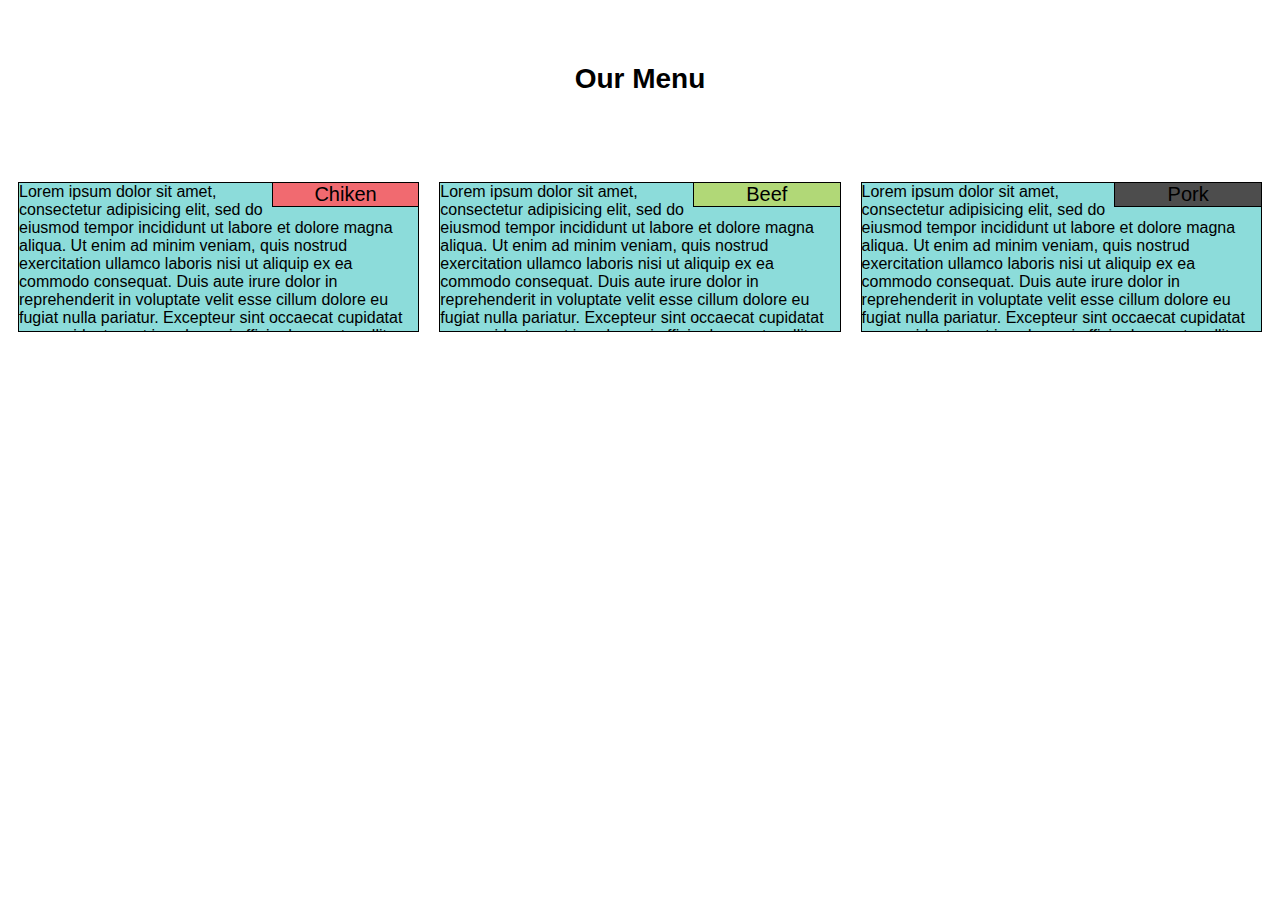
<file: mod-2-project/index.html>
<!DOCTYPE html>
<html>
<head>
	<title>Mod 2 Assignment</title>
	<meta charset="utf-8">
	<meta name="viewport" content="width=device-width, initial-scale=1">
	<link rel="stylesheet" href="css/styles.css"
	
</head>
<body>
	<br>
<br>

	<h1> Our Menu</h1>
<br>
<br>
<br>
<br>
<div class="row">
  <div class="col-lg-4 col-md-6 col-sm-12 margin">
  	<div class="rowtitle" id="chicken">Chiken</div>
  	<p>Lorem ipsum dolor sit amet, consectetur adipisicing elit, sed do eiusmod
  	tempor incididunt ut labore et dolore magna aliqua. Ut enim ad minim veniam,
  	quis nostrud exercitation ullamco laboris nisi ut aliquip ex ea commodo
  	consequat. Duis aute irure dolor in reprehenderit in voluptate velit esse
  	cillum dolore eu fugiat nulla pariatur. Excepteur sint occaecat cupidatat non
  	proident, sunt in culpa qui officia deserunt mollit anim id est laborum.</p>
  </div>
  <div class="col-lg-4 col-md-6 col-sm-12 margin">
  	<div class="rowtitle" id="beef">Beef</div>
  	<p>Lorem ipsum dolor sit amet, consectetur adipisicing elit, sed do eiusmod
  	tempor incididunt ut labore et dolore magna aliqua. Ut enim ad minim veniam,
  	quis nostrud exercitation ullamco laboris nisi ut aliquip ex ea commodo
  	consequat. Duis aute irure dolor in reprehenderit in voluptate velit esse
  	cillum dolore eu fugiat nulla pariatur. Excepteur sint occaecat cupidatat non
  	proident, sunt in culpa qui officia deserunt mollit anim id est laborum.</p>
  </div>
  <div class="col-lg-4 col-md-12 col-sm-12 margin" >
  	<div class="rowtitle" id="pork">Pork</div>
  	<p>Lorem ipsum dolor sit amet, consectetur adipisicing elit, sed do eiusmod
  	tempor incididunt ut labore et dolore magna aliqua. Ut enim ad minim veniam,
  	quis nostrud exercitation ullamco laboris nisi ut aliquip ex ea commodo
  	consequat. Duis aute irure dolor in reprehenderit in voluptate velit esse
  	cillum dolore eu fugiat nulla pariatur. Excepteur sint occaecat cupidatat non
  	proident, sunt in culpa qui officia deserunt mollit anim id est laborum.Lorem ipsum dolor sit amet, consectetur adipisicing elit, sed do eiusmod
  	tempor incididunt ut labore et dolore magna aliqua. Ut enim ad minim veniam,
  	quis nostrud exercitation ullamco laboris nisi ut aliquip ex ea commodo
  	consequat. Duis aute irure dolor in reprehenderit in voluptate velit esse
  	cillum dolore eu fugiat nulla pariatur. Excepteur sint occaecat cupidatat non
  	proident, sunt in culpa qui officia deserunt mollit anim id est laborum.</p>
  </div>
 </div>

</body>
</html>
</file>
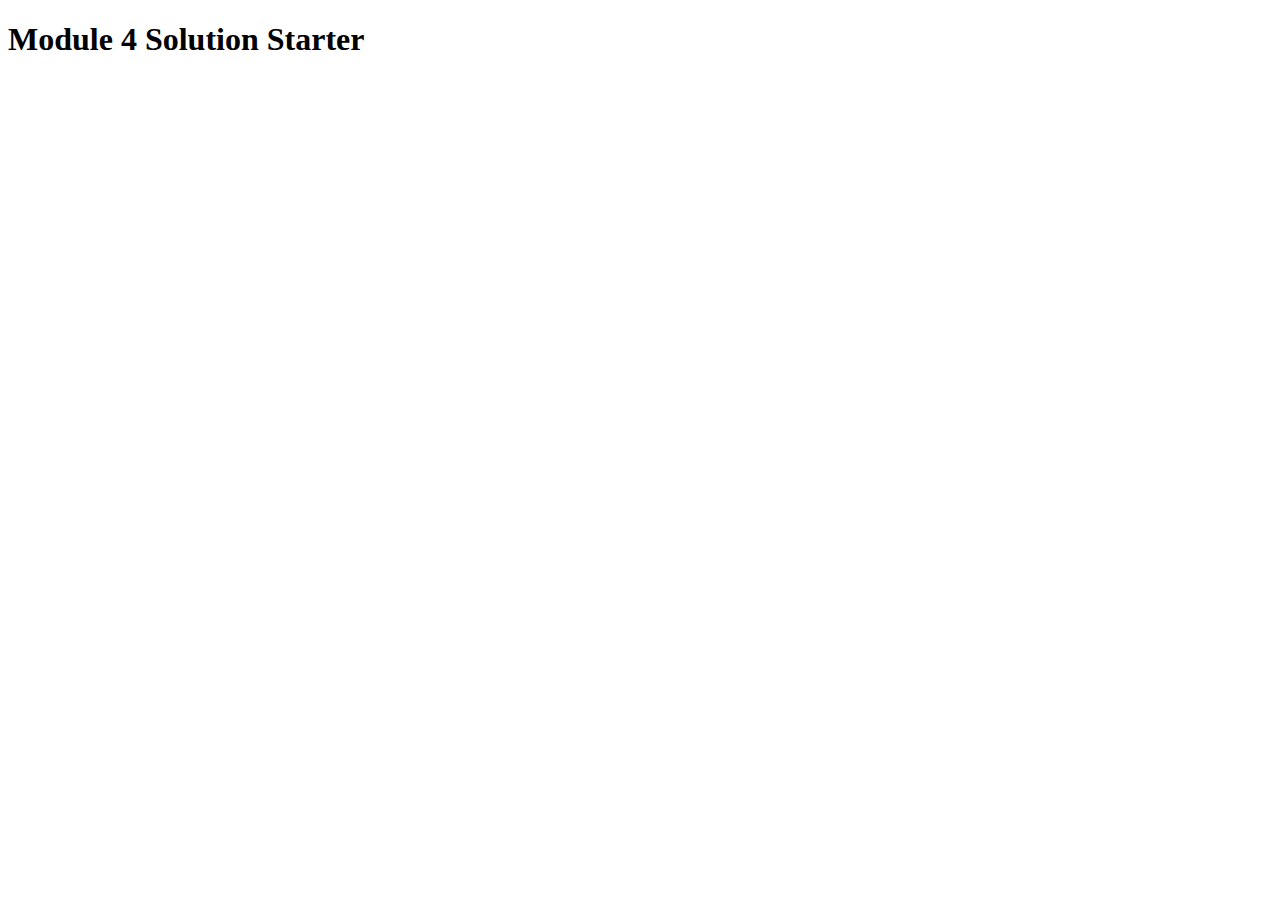
<file: mod-4-project/index.html>
<!DOCTYPE html>
<html>
<head>
  <meta charset="utf-8">
  <title>Module 4 Solution Starter</title>
  <script>
    var names = []; // DO NOT REMOVE
  </script>
  <script src="SpeakHello.js"></script>
  <script src="SpeakGoodBye.js"></script>
  <script src="script.js"></script>
</head>
<body>
  <h1>Module 4 Solution Starter</h1>
</body>
</html>
</file>
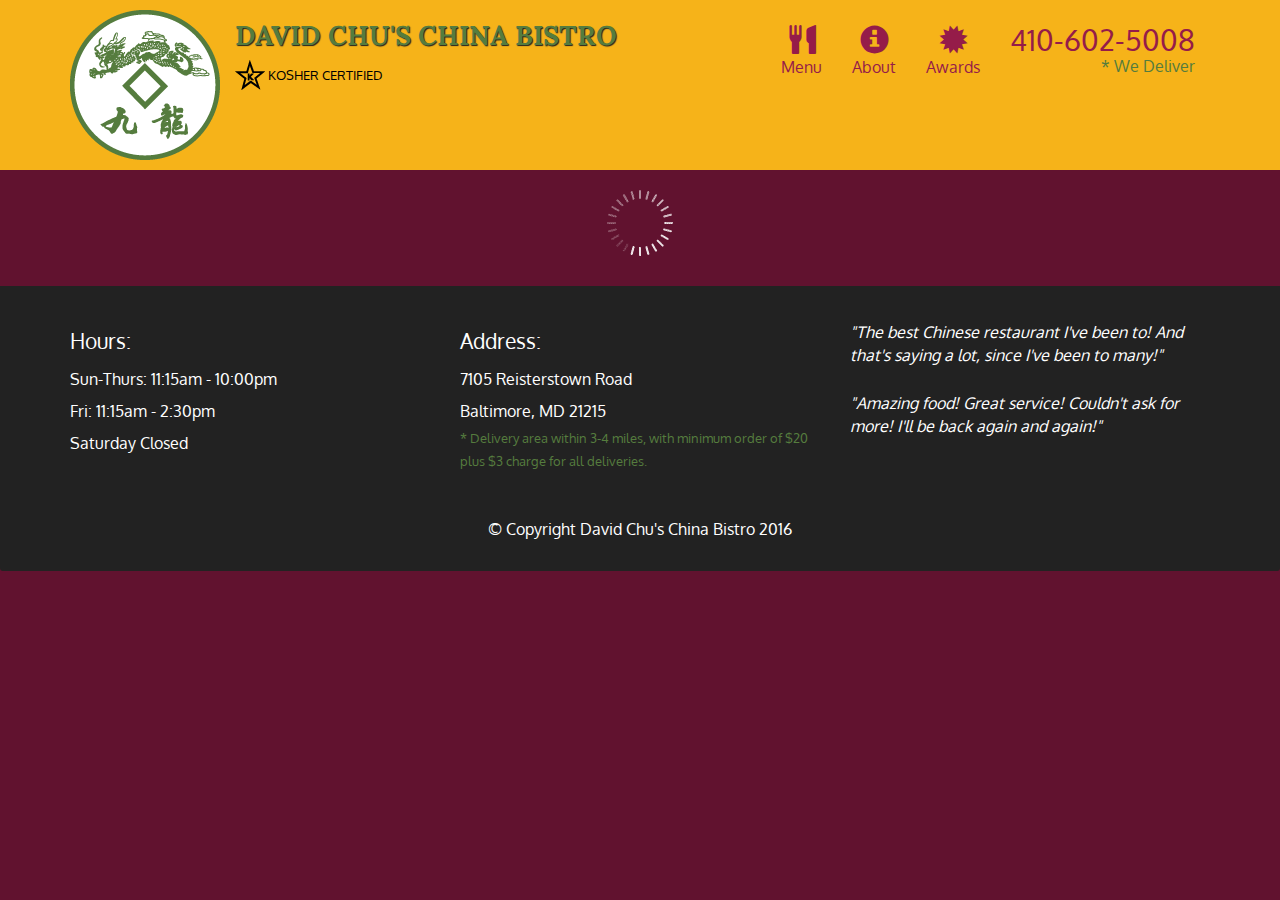
<file: mod-5-project/index.html>
<!doctype html>
<html lang="en">
  <head>
    <meta charset="utf-8">
    <meta http-equiv="X-UA-Compatible" content="IE=edge">
    <meta name="viewport" content="width=device-width, initial-scale=1">
    <title>David Chu's China Bistro</title>
    <link rel="stylesheet" href="css/bootstrap.min.css">
    <link rel="stylesheet" href="css/styles.css">
    <link href='https://fonts.googleapis.com/css?family=Oxygen:400,300,700' rel='stylesheet' type='text/css'>
    <link href='https://fonts.googleapis.com/css?family=Lora' rel='stylesheet' type='text/css'>
  </head>
<body>
  <header>
    <nav id="header-nav" class="navbar navbar-default">
      <div class="container">
        <div class="navbar-header">
          <a href="index.html" class="pull-left visible-md visible-lg">
            <div id="logo-img" alt="Logo image"></div>
          </a>

          <div class="navbar-brand">
            <a href="index.html"><h1>David Chu's China Bistro</h1></a>
            <p>
              <img src="images/star-k-logo.png" alt="Kosher certification">
              <span>Kosher Certified</span>
            </p>
          </div>

          <button id="navbarToggle" type="button" class="navbar-toggle collapsed" data-toggle="collapse" data-target="#collapsable-nav" aria-expanded="false">
            <span class="sr-only">Toggle navigation</span>
            <span class="icon-bar"></span>
            <span class="icon-bar"></span>
            <span class="icon-bar"></span>
          </button>
        </div>
        
        <div id="collapsable-nav" class="collapse navbar-collapse">
           <ul id="nav-list" class="nav navbar-nav navbar-right">
            <li id="navHomeButton" class="visible-xs active">
              <a href="index.html">
                <span class="glyphicon glyphicon-home"></span> Home</a>
            </li>
            <li id="navMenuButton">
              <a href="#" onclick="$dc.loadMenuCategories();">
                <span class="glyphicon glyphicon-cutlery"></span><br class="hidden-xs"> Menu</a>
            </li>
            <li>
              <a href="#">
                <span class="glyphicon glyphicon-info-sign"></span><br class="hidden-xs"> About</a>
            </li>
            <li>
              <a href="#">
                <span class="glyphicon glyphicon-certificate"></span><br class="hidden-xs"> Awards</a>
            </li>
            <li id="phone" class="hidden-xs">
              <a href="tel:410-602-5008">
                <span>410-602-5008</span></a><div>* We Deliver</div>
            </li>
          </ul><!-- #nav-list -->
        </div><!-- .collapse .navbar-collapse -->
      </div><!-- .container -->
    </nav><!-- #header-nav -->
  </header>

  <div id="call-btn" class="visible-xs">
    <a class="btn" href="tel:410-602-5008">
    <span class="glyphicon glyphicon-earphone"></span>
    410-602-5008
    </a>
  </div>
  <div id="xs-deliver" class="text-center visible-xs">* We Deliver</div>

  <div id="main-content" class="container"></div>

  <footer class="panel-footer">
    <div class="container">
      <div class="row">
        <section id="hours" class="col-sm-4">
          <span>Hours:</span><br>
          Sun-Thurs: 11:15am - 10:00pm<br>
          Fri: 11:15am - 2:30pm<br>
          Saturday Closed
          <hr class="visible-xs">
        </section>
        <section id="address" class="col-sm-4">
          <span>Address:</span><br>
          7105 Reisterstown Road<br>
          Baltimore, MD 21215
          <p>* Delivery area within 3-4 miles, with minimum order of $20 plus $3 charge for all deliveries.</p>
          <hr class="visible-xs">
        </section>
        <section id="testimonials" class="col-sm-4">
          <p>"The best Chinese restaurant I've been to! And that's saying a lot, since I've been to many!"</p>
          <p>"Amazing food! Great service! Couldn't ask for more! I'll be back again and again!"</p>
        </section>
      </div>
      <div class="text-center">&copy; Copyright David Chu's China Bistro 2016</div>
    </div>
  </footer>

  <!-- jQuery (Bootstrap JS plugins depend on it) -->
  <script src="js/jquery-2.1.4.min.js"></script>
  <script src="js/bootstrap.min.js"></script>
  <script src="js/ajax-utils.js"></script>
  <script src="js/script.js"></script>
</body>
</html>
</file>
<file: mod-2-project/css/styles.css>
* {
  box-sizing: border-box;
  font-family: Helvetica;
  font-size: 16px;
}
h1 {
  margin-bottom: 15px;
  text-align: center;
  font-size: 1.75em;
}

p {
  border: 1px solid black;
  background-color: #8CDCDA;
  /*width: 90%;*/
  height: 150px;
  margin-right: 10px;
  margin-left: 10px;
  margin-top: 0px;
  margin-bottom: 0px;
  /*font-family: Helvetica;*/
  color: black;
  
}
#chicken{
  background-color: #F16A70;
}
#beef{
  background-color: #B1D877;
}
#pork{
  background-color: #4D4D4D;
}
.rowtitle{
  /*position: relative;*/
  /*top: 15px;*/
  width: 35%;
  float: right;
  border: 1px solid black;
  /*background-color: pink;*/
  text-align: center;
  font-size: 1.25em;
  margin-right: 10px;
}

/* Simple Responsive Framework. */
.row {
  width: 100%;
  position: relative;
}
.margin{
  margin-bottom: 20px;
  overflow: hidden;
  /*border: 1px solid black;*/
}

/********** Large devices only **********/
@media (min-width: 992px) {
  .col-lg-1, .col-lg-2, .col-lg-3, .col-lg-4, .col-lg-5, .col-lg-6, .col-lg-7, .col-lg-8, .col-lg-9, .col-lg-10, .col-lg-11, .col-lg-12 {
    float: left;
    /*border: 1px solid black;*/
    
  }
  .col-lg-1 {
    width: 8.33%;
  }
  .col-lg-2 {
    width: 16.66%;
  }
  .col-lg-3 {
    width: 25%;
  }
  .col-lg-4 {
    width: 33.33%;
  }
  .col-lg-5 {
    width: 41.66%;
  }
  .col-lg-6 {
    width: 50%;
  }
  .col-lg-7 {
    width: 58.33%;
  }
  .col-lg-8 {
    width: 66.66%;
  }
  .col-lg-9 {
    width: 74.99%;
  }
  .col-lg-10 {
    width: 83.33%;
  }
  .col-lg-11 {
    width: 91.66%;
  }
  .col-lg-12 {
    width: 100%;
  }
}
/********** Medium devices only **********/
@media (min-width: 768px) and (max-width: 991px) {
  .col-md-1, .col-md-2, .col-md-3, .col-md-4, .col-md-5, .col-md-6, .col-md-7, .col-md-8, .col-md-9, .col-md-10, .col-md-11, .col-md-12 {
    float: left;
    /*border: 1px solid black;*/
  
  }
  .col-md-1 {
    width: 8.33%;
  }
  .col-md-2 {
    width: 16.66%;
  }
  .col-md-3 {
    width: 25%;
  }
  .col-md-4 {
    width: 33.33%;
  }
  .col-md-5 {
    width: 41.66%;
  }
  .col-md-6 {
    width: 50%;
  }
  .col-md-7 {
    width: 58.33%;
  }
  .col-md-8 {
    width: 66.66%;
  }
  .col-md-9 {
    width: 74.99%;
  }
  .col-md-10 {
    width: 83.33%;
  }
  .col-md-11 {
    width: 91.66%;
  }
  .col-md-12 {
    width: 100%;
  }
}
/********** small devices only **********/
@media (max-width: 767px) {
  .col-sm-1, .col-sm-2, .col-sm-3, .col-sm-4, .col-sm-5, .col-sm-6, .col-sm-7, .col-sm-8, .col-sm-9, .col-sm-10, .col-sm-11, .col-sm-12 {
    float: left;
    /*border: 1px solid green;*/
  }
  .col-sm-1 {
    width: 8.33%;
  }
  .col-sm-2 {
    width: 16.66%;
  }
  .col-sm-3 {
    width: 25%;
  }
  .col-sm-4 {
    width: 33.33%;
  }
  .col-sm-5 {
    width: 41.66%;
  }
  .col-sm-6 {
    width: 50%;
  }
  .col-sm-7 {
    width: 58.33%;
  }
  .col-sm-8 {
    width: 66.66%;
  }
  .col-sm-9 {
    width: 74.99%;
  }
  .col-sm-10 {
    width: 83.33%;
  }
  .col-sm-11 {
    width: 91.66%;
  }
  .col-sm-12 {
    width: 100%;
  }
}
</file>
<file: mod-5-project/css/styles.css>
body {
  font-size: 16px;
  color: #fff;
  background-color: #61122f;
  font-family: 'Oxygen', sans-serif;
}

/** HEADER **/
#header-nav {
  background-color: #f6b319;
  border-radius: 0;
  border: 0;
}

#logo-img {
  background: url('../images/restaurant-logo_large.png') no-repeat;
  width: 150px;
  height: 150px;
  margin: 10px 15px 10px 0;
}

.navbar-brand {
  padding-top: 25px;
}
.navbar-brand h1 { /* Restaurant name */
  font-family: 'Lora', serif;
  color: #557c3e;
  font-size: 1.5em;
  text-transform: uppercase;
  font-weight: bold;
  text-shadow: 1px 1px 1px #222;
  margin-top: 0;
  margin-bottom: 0;
  line-height: .75;
}
.navbar-brand a:hover, .navbar-brand a:focus {
  text-decoration: none;
}
.navbar-brand p { /* Kosher cert */
  color: #000;
  text-transform: uppercase;
  font-size: .7em;
  margin-top: 15px;
}
.navbar-brand p span { /* Star-K */
  vertical-align: middle;
}

#nav-list {
  margin-top: 10px;
}
#nav-list a {
  color: #951C49;
  text-align: center;
}
#nav-list a:hover {
  background: #E7E7E7;
}
#nav-list a span {
  font-size: 1.8em;
}

#phone {
  margin-top: 5px;
}
#phone a { /* Phone number */
  text-align: right;
  padding-bottom: 0;
}
#phone div { /* We Deliver */
  color: #557c3e;
  text-align: right;
  padding-right: 15px;
}

.navbar-header button.navbar-toggle, .navbar-header .icon-bar {
  border: 1px solid #61122f;
}
.navbar-header button.navbar-toggle {
  clear: both;
  margin-top: -30px;
}
/* END HEADER */

/* FOOTER */
.panel-footer {
  margin-top: 30px;
  padding-top: 35px;
  padding-bottom: 30px;
  background-color: #222;
  border-top: 0;
}
.panel-footer div.row {
  margin-bottom: 35px;
}
#hours, #address {
  line-height: 2;
}
#hours > span, #address > span {
  font-size: 1.3em;
}
#address p {
  color: #557c3e;
  font-size: .8em;
  line-height: 1.8;
}
#testimonials {
  font-style: italic;
}
#testimonials p:nth-child(2) {
  margin-top: 25px;
}
/* END FOOTER */



/* HOME PAGE */
.container .jumbotron {
  box-shadow: 0 0 50px #3F0C1F;
  border: 2px solid #3F0C1F;
}

#menu-tile, #specials-tile, #map-tile {
  height: 250px;
  width: 100%;
  margin-bottom: 15px;
  position: relative;
  border: 2px solid #3F0C1F;
  overflow: hidden;
}
#menu-tile:hover, #specials-tile:hover, #map-tile:hover {
  box-shadow: 0 1px 5px 1px #cccccc;
}
#menu-tile {
  background: url('../images/menu-tile.jpg') no-repeat;
  background-position: center;
}
#specials-tile {
  background: url('../images/specials-tile.jpg') no-repeat;
  background-position: center;
}
#menu-tile span, #specials-tile span, #map-tile span {
  position: absolute;
  bottom: 0;
  right: 0;
  width: 100%;
  text-align: center;
  font-size: 1.6em;
  text-transform: uppercase;
  background-color: #000;
  color: #fff;
  opacity: .8;
}
/* END HOME PAGE */

/* MENU CATEGORIES PAGE */
.category-tile { 
  position: relative;
  border: 2px solid #3F0C1F;
  overflow: hidden;
  width: 200px;
  height: 200px;
  margin: 0 auto 15px;
}
.category-tile span {
  position: absolute;
  bottom: 0;
  right: 0;
  width: 100%;
  text-align: center;
  font-size: 1.2em;
  text-transform: uppercase;
  background-color: #000;
  color: #fff;
  opacity: .8;
}
.category-tile:hover {
  box-shadow: 0 1px 5px 1px #cccccc;
}

#menu-categories-title + div {
  margin-bottom: 50px;
}
/* END MENU CATEGORIES PAGE */

/* SINGLE CATEGORY PAGE */
.menu-item-tile {
  margin-bottom: 25px;
}
.menu-item-tile hr {
  width: 80%;
}
.menu-item-tile .menu-item-price {
  font-size: 1.1em;
  text-align: right;
  margin-top: -15px;
  margin-right: -15px;
}
.menu-item-tile .menu-item-price span {
  font-size: .6em;
}
.menu-item-photo {
  position: relative;
  border: 2px solid #3F0C1F; 
  overflow: hidden;
  padding: 0;
  margin-right: -15px;
  margin-left: auto;
  margin-bottom: 20px;
  max-width: 250px;
}
.menu-item-photo div {
  position: absolute;
  bottom: 0;
  right: 0;
  width: 80px;
  background-color: #557c3e;
  text-align: center;
}
.menu-item-description {
  padding-right: 30px;
}
h3.menu-item-title {
  margin: 0 0 10px;
}
.menu-item-details {
  font-size: .9em;
  font-style: italic;
}
/* END SINGLE CATEGORY PAGE */


/********** Large devices only **********/
@media (min-width: 1200px) {
  .container .jumbotron {
    background: url('../images/jumbotron_1200.jpg') no-repeat;
    height: 675px;
  }
}

/********** Medium devices only **********/
@media (min-width: 992px) and (max-width: 1199px) {
  /* Header */
  #logo-img {
    background: url('../images/restaurant-logo_medium.png') no-repeat;
    width: 100px;
    height: 100px;
    margin: 5px 5px 5px 0;
  }
  /* End Header */

  /* Home Page */
  .container .jumbotron {
    background: url('../images/jumbotron_992.jpg') no-repeat;
    height: 558px;
  }
  /* End Home Page */
}

/********** Small devices only **********/
@media (min-width: 768px) and (max-width: 991px) {
  /* Home Page */
  .container .jumbotron {
    background: url('../images/jumbotron_768.jpg') no-repeat;
    height: 432px;
  }
  /* End Home Page */
}

/********** Extra small devices only **********/
@media (max-width: 767px) {
  /* Header */
  .navbar-brand {
    padding-top: 10px;
    height: 80px;
  }
  .navbar-brand h1 { /* Restaurant name */
    padding-top: 10px;
    font-size: 5vw; /* 1vw = 1% of viewport width */
  }
  .navbar-brand p { /* Kosher cert */
    font-size: .6em;
    margin-top: 12px;
  }
  .navbar-brand p img { /* Star-K */
    height: 20px;
  }

  #collapsable-nav a { /* Collapsed nav menu text */
    font-size: 1.2em;
  }
  #collapsable-nav a span { /* Collapsed nav menu glyph */
    font-size: 1em;
    margin-right: 5px;
  }

  #call-btn > a {
    font-size: 1.5em;
    display: block;
    margin: 0 20px;
    padding: 10px;
    border: 2px solid #fff;
    background-color: #f6b319;
    color: #951c49;
  }
  #xs-deliver {
    margin-top: 5px;
    font-size: .7em;
    letter-spacing: .1em;
    text-transform: uppercase;
  }
  /* End Header */

  /* Footer */
  .panel-footer section {
    margin-bottom: 30px;
    text-align: center;
  }
  .panel-footer section:nth-child(3) {
    margin-bottom: 0; /* margin already exists on the whole row */
  }
  .panel-footer section hr {
    width: 50%;
  }
  /* End Footer */

  /* Home Page */
  .container .jumbotron {
    margin-top: 30px;
    padding: 0;
  }
  #menu-tile, #specials-tile {
    width: 360px;
    margin: 0 auto 15px;
  }

  .menu-item-photo {
    margin-right: auto;
  }
  .menu-item-tile .menu-item-price {
    text-align: center;
  }
  .menu-item-description {
    text-align: center;;
  }
}


/********** Super extra small devices Only :-) (e.g., iPhone 4) **********/
@media (max-width: 479px) {
  /* Header */
  .navbar-brand h1 { /* Restaurant name */
    padding-top: 5px;
    font-size: 6vw;
  }
  /* End Header */
  
  /* Home page */
  #menu-tile, #specials-tile {
    width: 280px;
    margin: 0 auto 15px;
  }

  .col-xxs-12 {
    position: relative;
    min-height: 1px;
    padding-right: 15px;
    padding-left: 15px;
    float: left;
    width: 100%;
  }
}
</file>
